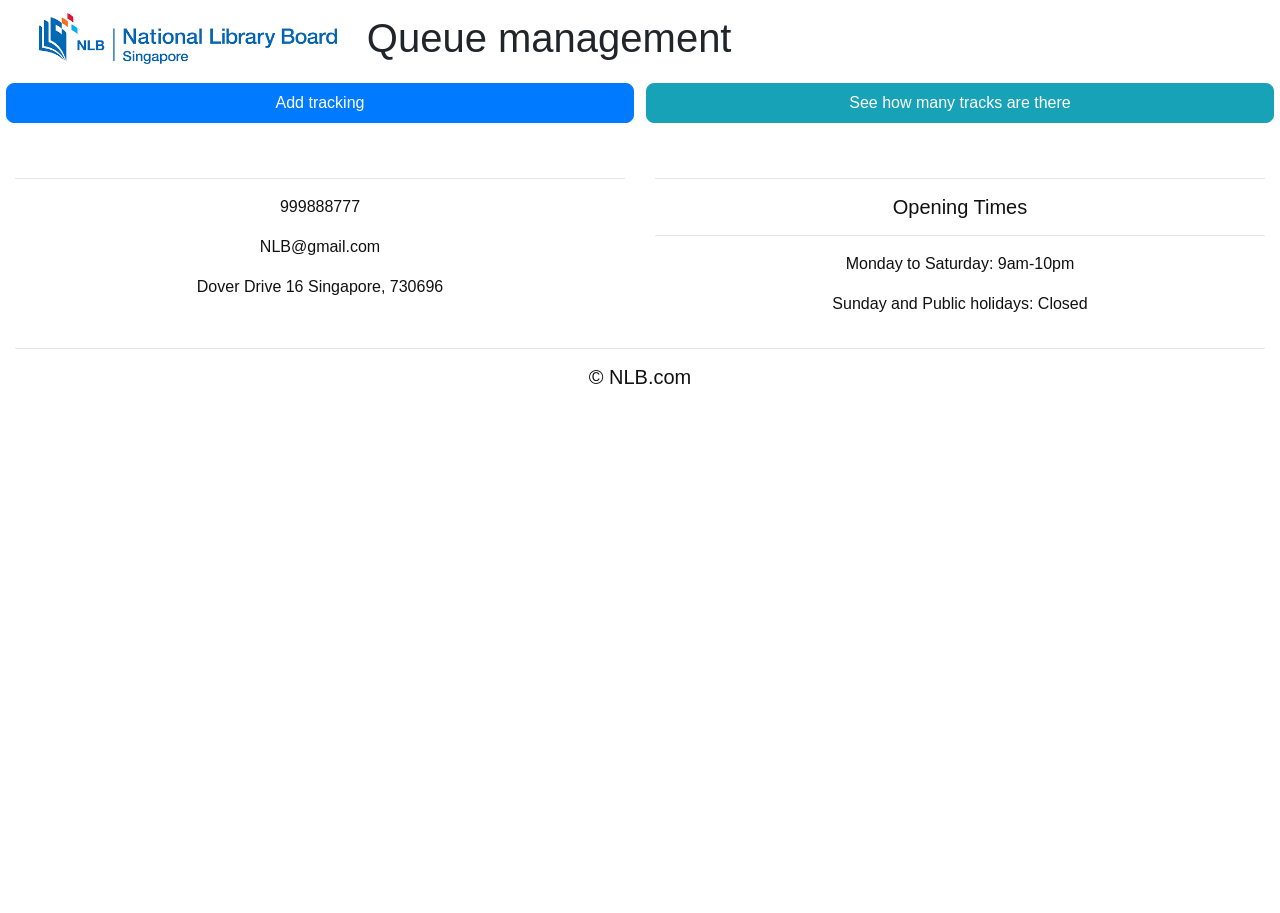
<file: index.html>
<!DOCTYPE html>
<html lang="en">
<head>
    <meta charset="UTF-8">
    <meta name="viewport" content="width=device-width, initial-scale=1.0">
    <title>Queue System</title>
    <!-- Latest compiled and minified CSS -->
    <link rel="stylesheet" href="https://maxcdn.bootstrapcdn.com/bootstrap/4.4.1/css/bootstrap.min.css">
    <!-- jQuery library -->
    <script src="https://ajax.googleapis.com/ajax/libs/jquery/3.4.1/jquery.min.js"></script>
    <!-- Popper JS -->
    <script src="https://cdnjs.cloudflare.com/ajax/libs/popper.js/1.16.0/umd/popper.min.js"></script>
    <!-- Latest compiled JavaScript -->
    <script src="https://maxcdn.bootstrapcdn.com/bootstrap/4.4.1/js/bootstrap.min.js"></script>
    <script src="./node_modules/chart.js/dist/Chart.js"></script>
    <link rel="stylesheet" href="styles/tracking.css">
    <link rel="stylesheet" href="styles/testloader.css">
    <link rel="stylesheet" href="styles/spinner.css">
    <link rel="stylesheet" href="styles/style.css">
    <script src="scripts/script.js"></script>
</head>
<body>
    <header class="row">
        <img src="img/logo.png" alt="logo" id="logo" class="col-3">
        <h1 id="title" class="col">Queue management</h1>
    </header>
    <div id="main">
        <button id="addtrack" onclick=addTracking() class="btn btn-primary">Add tracking</button>
        <button id="checktrack" onclick=checkTracking() class="btn btn-info">See how many tracks are there</button>
        <h4 id="trackingnumber" hidden></h4>
    </div>
    <footer>
        <div class="container-fluid padding">
            <div class="row text-center">
                <div class="col-md-6">
                    <hr class="light">
                    <P>999888777</P>
                    <p>NLB@gmail.com</p>
                    <p>Dover Drive 16 Singapore, 730696</p>
                </div>
                <div class="col-md-6">
                    <hr class="light">
                    <h5>Opening Times</h5>
                    <hr class="light">
                    <p>Monday to Saturday: 9am-10pm</p>
                    <p>Sunday and Public holidays: Closed</p>
                </div>
                <div class="col-12">
                    <hr class="light-100">
                    <h5>&copy; NLB.com</h5>
                </div>
            </div>
        </div>
    </footer>
</body>
</html>
</file>
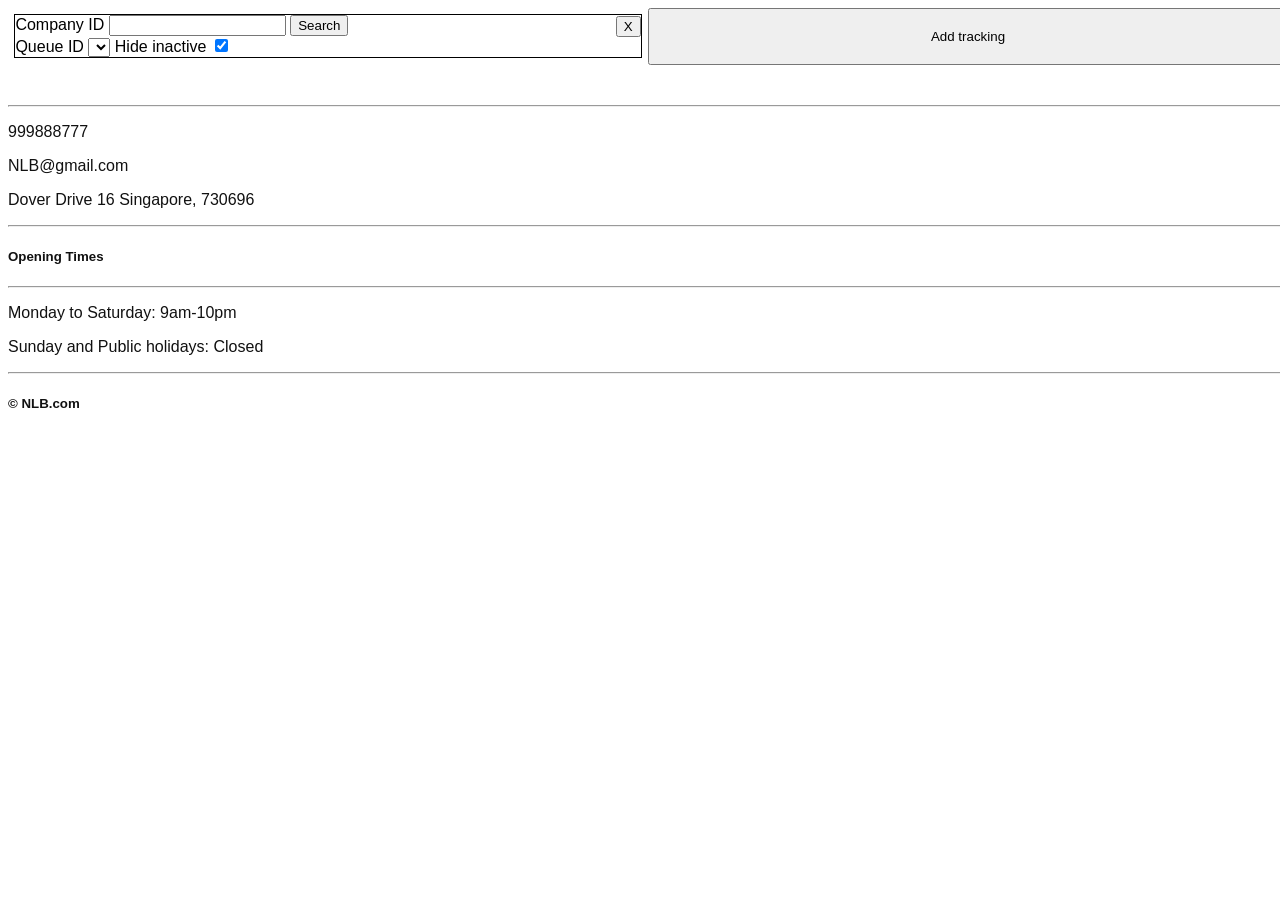
<file: index-celine.html>
<!DOCTYPE html>
<html lang="en">
<head>
    <meta charset="UTF-8">
    <meta name="viewport" content="width=device-width, initial-scale=1.0">
    <title>Document</title>
    <script src="https://ajax.googleapis.com/ajax/libs/jquery/3.5.1/jquery.min.js"></script> 
    <link rel="stylesheet" href="styles/tracking.css">
    <link rel="stylesheet" href="styles/style.css">
    <script src="scripts/add track.js"></script>
    <script>
        /*$(".close").on("click", () => {
            console.log("yeet")
            $(".track").remove()
            //$(this).parent().remove()
        })*/
        $("#main").delegate(".close", "click", function () {
                $(this).closest('.track').remove();
            });
    </script>
</head>
<body>
    <div id="main">
        <div class="track">
            <button class="close">X</button>
            <form action="get">
                <label for="companyid">Company ID</label>
                <input type="text" id="companyid">

                <button type="submit">Search</button><br>
            </form>
            <label for="queueid">Queue ID</label>
            <select name="queueid" id="queueid">
            </select>

            <label for="hide">Hide inactive</label>
            <input type="checkbox" name="hide" id="hide" checked>
        </div>
        <button id="add" onclick=add()>Add tracking</button>
    </div>
</body>
<footer>
    <div class="container-fluid padding">
    <div class="row text-center">
        <div class="col-md-6">
                <hr class="light">
                <P>999888777</P>
                <p>NLB@gmail.com</p>
                <p>Dover Drive 16 Singapore, 730696</p>     
        </div>
        <div class="col-md-6">
            <hr class="light">
            <h5>Opening Times</h5>
            <hr class="light">
            <p>Monday to Saturday: 9am-10pm</p>
            <p>Sunday and Public holidays: Closed</p>
        </div>
        <div class="col-12">
            <hr class="light-100">
            <h5>&copy; NLB.com</h5>
        </div>
    </div>
    </div>
    </footer>
</html>
</file>
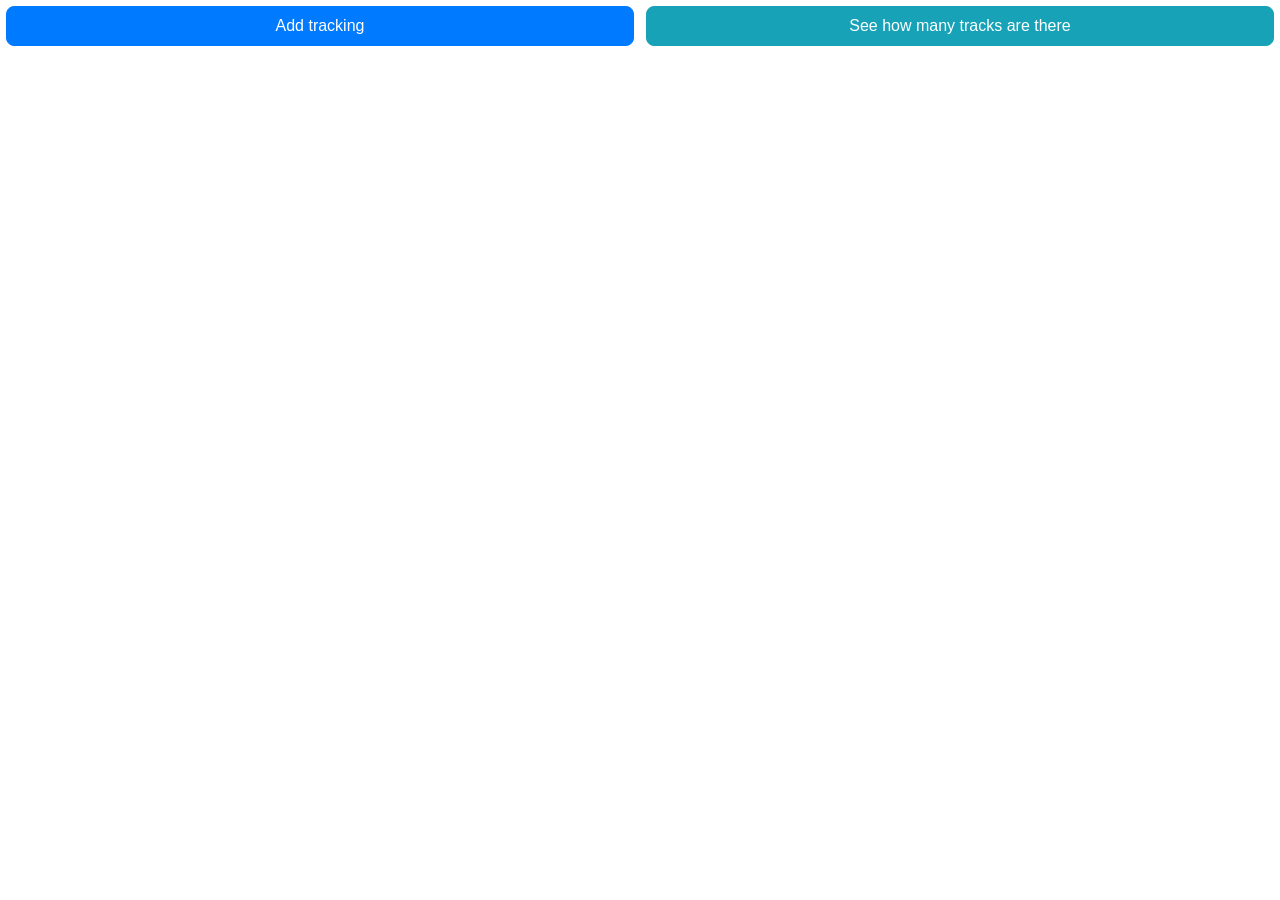
<file: index-eugene.html>
<html>

<head>
    <meta charset="UTF-8">
    <meta name="viewport" content="width=device-width, initial-scale=1">
    <title>Eugene page</title>

    <!-- Latest compiled and minified CSS -->
    <link rel="stylesheet" href="https://maxcdn.bootstrapcdn.com/bootstrap/4.4.1/css/bootstrap.min.css">

    <!-- jQuery library -->
    <script src="https://ajax.googleapis.com/ajax/libs/jquery/3.4.1/jquery.min.js"></script>

    <!-- Popper JS -->
    <script src="https://cdnjs.cloudflare.com/ajax/libs/popper.js/1.16.0/umd/popper.min.js"></script>

    <!-- Latest compiled JavaScript -->
    <script src="https://maxcdn.bootstrapcdn.com/bootstrap/4.4.1/js/bootstrap.min.js"></script>
    <script src="./node_modules/chart.js/dist/Chart.js"></script>
    <!-- Celine part -->
    <link rel="stylesheet" href="styles/tracking.css">
    <link rel="stylesheet" href="styles/testloader.css">
    <script src="scripts/eugene-script.js"></script>
</head>

<body>
    <!-- Celine part -->
    <div id="main">
        <button id="addtrack" onclick=addTracking() class="btn btn-primary">Add tracking</button>
        <button id="checktrack" onclick=checkTracking() class="btn btn-info">See how many tracks are there</button>
        <h4 id="trackingnumber" hidden></h4>
    </div>
</body>

</html>
</file>
<file: styles/tracking.css>
#main {
    display: grid;
    grid-template-columns: 50% 50%;
}

.track {
    border: 1px solid black;
    position: relative;
    margin: 1%;
}

.close {
    position: absolute;
    top: 1%;
    right: 0;
}

.search {
    position: absolute;
    top: 1%;
    left: 40%;
}

#addtrack, #checktrack {
    margin: 1%;
    border-radius: 8px;
    height: 40px;
}

#trackingnumber {
    padding-left: 1%;
}
</file>
<file: styles/testloader.css>
[class*="loader"] {
    border: 16px solid #f3f3f3;
    border-radius: 50%;
    border-top: 16px solid #bf34db;
    width: 120px;
    height: 120px;
    -webkit-animation: spin 2s linear infinite; /* Safari */
    animation: spin 2s linear infinite; 
    position: relative;
    top: 25%;
    left: 40%;
  }

  /* Safari */
@-webkit-keyframes spin {
    0% { -webkit-transform: rotate(0deg); }
    100% { -webkit-transform: rotate(360deg); }
  }
  
  @keyframes spin {
    0% { transform: rotate(0deg); }
    100% { transform: rotate(360deg); }
  }
</file>
<file: styles/spinner.css>
.loader {
  border: 16px solid #f3f3f3;
  border-radius: 50%;
  border-top: 16px solid #3498db;
  width: 120px;
  height: 120px;
  -webkit-animation: spin 2s linear infinite; /* Safari */
  animation: spin 2s linear infinite;
}


/*Hidden class for adding and removing*/
.lds-dual-ring.hidden {
    display: none;
}

/*Add an overlay to the entire page blocking any further presses to buttons or other elements.*/
.overlay {
    position: fixed;
    top: 0;
    left: 0;
    width: 100%;
    height: 100vh;
    background: rgba(0,0,0,.8);
    z-index: 999;
    opacity: 1;
    transition: all 0.5s;
}

/*Spinner Styles*/
.lds-dual-ring {
    width: 80px;
    height: 80px;
    position: relative;
}

.lds-dual-ring:after {
    content: " ";
    display: block;
    width: 64px;
    height: 64px;
    margin: 5% auto;
    border-radius: 50%;
    border: 6px solid #fff;
    border-color: #fff transparent #fff transparent;
    animation: lds-dual-ring 1.2s linear infinite;
}
@keyframes lds-dual-ring {
    0% {
        transform: rotate(0deg);
    }
    100% {
        transform: rotate(360deg);
    }
}
</file>
<file: styles/style.css>
html, body{
    height: 100%;
    width: 100%;
    font-family: 'Poppins', sans-serif;
}

.padding {
    padding-bottom: 2rem;
}

footer {
    background-color: #ffffff;
    color: #111111;
    padding-top: 2rem;
}

#title {
    margin: auto
}

header{
    margin: 1%;
}

#logo{
    margin-left: 3%;
    width: 100%;
}
</file>
